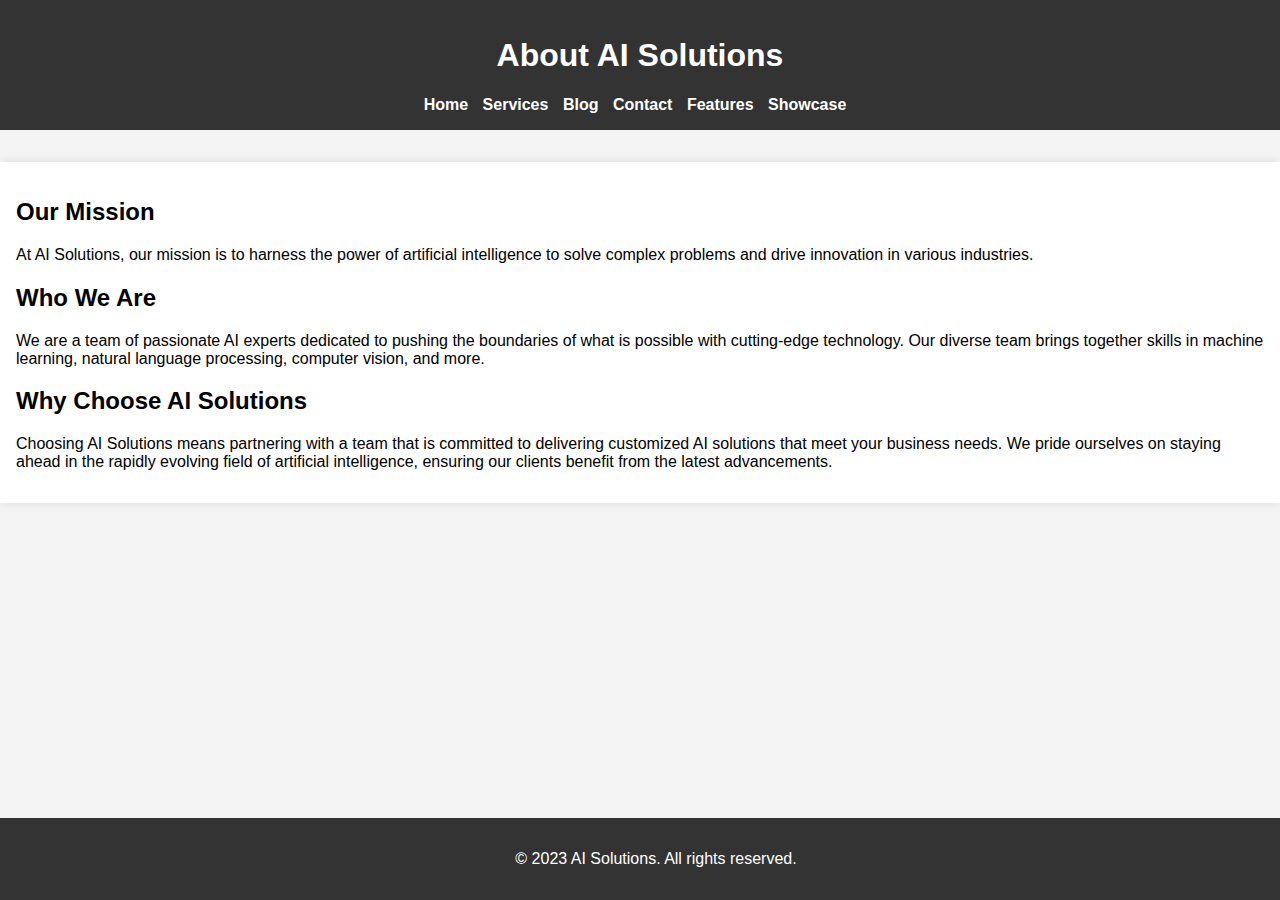
<file: index.html>
<!-- Similar structure as index.html with unique content for the About page -->
<!DOCTYPE html>
<html lang="en">
<head>
    <meta charset="UTF-8">
    <meta name="viewport" content="width=device-width, initial-scale=1.0">
    <link rel="stylesheet" href="styles.css">
    <title>About AI Solutions</title>
</head>
<body>
    <header>
        <h1>About AI Solutions</h1>
        <nav>
            <ul>
                <li><a href="index.html">Home</a></li>
                <li><a href="features.html">Services</a></li>
                <li><a href="blog.html">Blog</a></li>
                <li><a href="contact.html">Contact</a></li>
                <li><a href="features.html">Features</a></li>
                <li><a href="showcase.html">Showcase</a></li>
            </ul>
        </nav>
    </header>

    <section class="about-content">
        <h2>Our Mission</h2>
        <p>At AI Solutions, our mission is to harness the power of artificial intelligence to solve complex problems and drive innovation in various industries.</p>

        <h2>Who We Are</h2>
        <p>We are a team of passionate AI experts dedicated to pushing the boundaries of what is possible with cutting-edge technology. Our diverse team brings together skills in machine learning, natural language processing, computer vision, and more.</p>

        <h2>Why Choose AI Solutions</h2>
        <p>Choosing AI Solutions means partnering with a team that is committed to delivering customized AI solutions that meet your business needs. We pride ourselves on staying ahead in the rapidly evolving field of artificial intelligence, ensuring our clients benefit from the latest advancements.</p>
    </section>

    <footer>
        <p>&copy; 2023 AI Solutions. All rights reserved.</p>
    </footer>
</body>
</html>
</file>
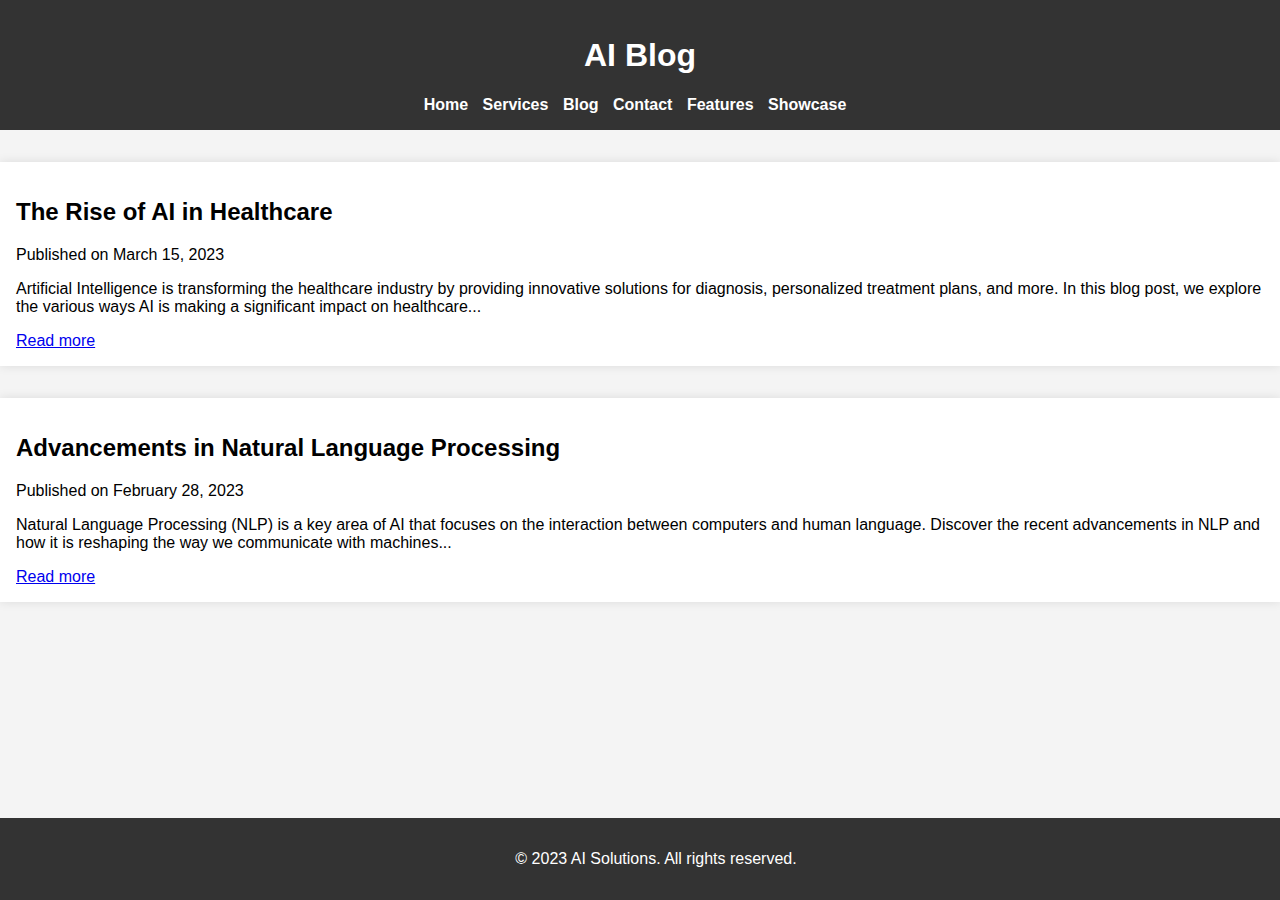
<file: blog.html>
<!DOCTYPE html>
<html lang="en">
<head>
    <meta charset="UTF-8">
    <meta name="viewport" content="width=device-width, initial-scale=1.0">
    <link rel="stylesheet" href="styles.css">
    <title>AI Blog</title>
</head>
<body>
    <header>
        <h1>AI Blog</h1>
        <nav>
            <ul>
                <li><a href="index.html">Home</a></li>
                
                <li><a href="services.html">Services</a></li>
                <li><a href="blog.html">Blog</a></li>
                <li><a href="contact.html">Contact</a></li>
                <li><a href="features.html">Features</a></li>
                <li><a href="showcase.html">Showcase</a></li>
            </ul>
        </nav>
    </header>

    <section class="blog-post">
        <h2>The Rise of AI in Healthcare</h2>
        <p class="post-meta">Published on March 15, 2023</p>
        <p>Artificial Intelligence is transforming the healthcare industry by providing innovative solutions for diagnosis, personalized treatment plans, and more. In this blog post, we explore the various ways AI is making a significant impact on healthcare...</p>
        <a href="blog-post1.html">Read more</a>
    </section>

    <section class="blog-post">
        <h2>Advancements in Natural Language Processing</h2>
        <p class="post-meta">Published on February 28, 2023</p>
        <p>Natural Language Processing (NLP) is a key area of AI that focuses on the interaction between computers and human language. Discover the recent advancements in NLP and how it is reshaping the way we communicate with machines...</p>
        <a href="blog-post2.html">Read more</a>
    </section>

    <!-- Add more blog posts as needed -->

    <footer>
        <p>&copy; 2023 AI Solutions. All rights reserved.</p>
    </footer>
</body>
</html>
</file>
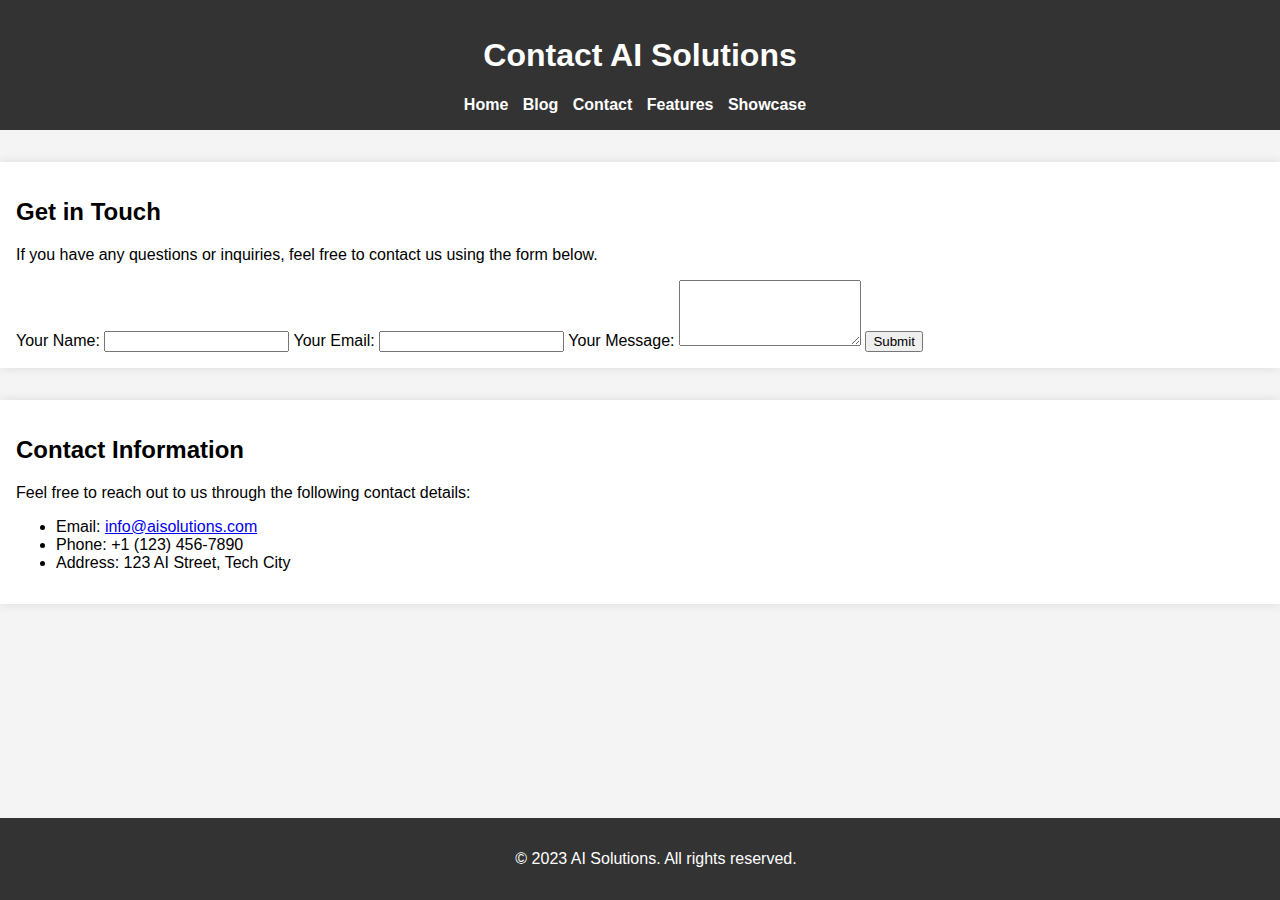
<file: contact.html>
<!-- Similar structure as index.html with unique content for the Contact page -->
<!DOCTYPE html>
<html lang="en">
<head>
    <meta charset="UTF-8">
    <meta name="viewport" content="width=device-width, initial-scale=1.0">
    <link rel="stylesheet" href="styles.css">
    <title>Contact AI Solutions</title>
</head>
<body>
    <header>
        <h1>Contact AI Solutions</h1>
        <nav>
            <ul>
                <li><a href="index.html">Home</a></li>
                <li><a href="blog.html">Blog</a></li>
                <li><a href="contact.html">Contact</a></li>
                <li><a href="features.html">Features</a></li>
                <li><a href="showcase.html">Showcase</a></li>
            </ul>
        </nav>
    </header>

    <section class="contact-form">
        <h2>Get in Touch</h2>
        <p>If you have any questions or inquiries, feel free to contact us using the form below.</p>

        <form action="submit_form.php" method="post">
            <label for="name">Your Name:</label>
            <input type="text" id="name" name="name" required>

            <label for="email">Your Email:</label>
            <input type="email" id="email" name="email" required>

            <label for="message">Your Message:</label>
            <textarea id="message" name="message" rows="4" required></textarea>

            <button type="submit">Submit</button>
        </form>
    </section>

    <section class="contact-info">
        <h2>Contact Information</h2>
        <p>Feel free to reach out to us through the following contact details:</p>

        <ul>
            <li>Email: <a href="mailto:info@aisolutions.com">info@aisolutions.com</a></li>
            <li>Phone: +1 (123) 456-7890</li>
            <li>Address: 123 AI Street, Tech City</li>
        </ul>
    </section>

    <footer>
        <p>&copy; 2023 AI Solutions. All rights reserved.</p>
    </footer>
</body>
</html>
</file>
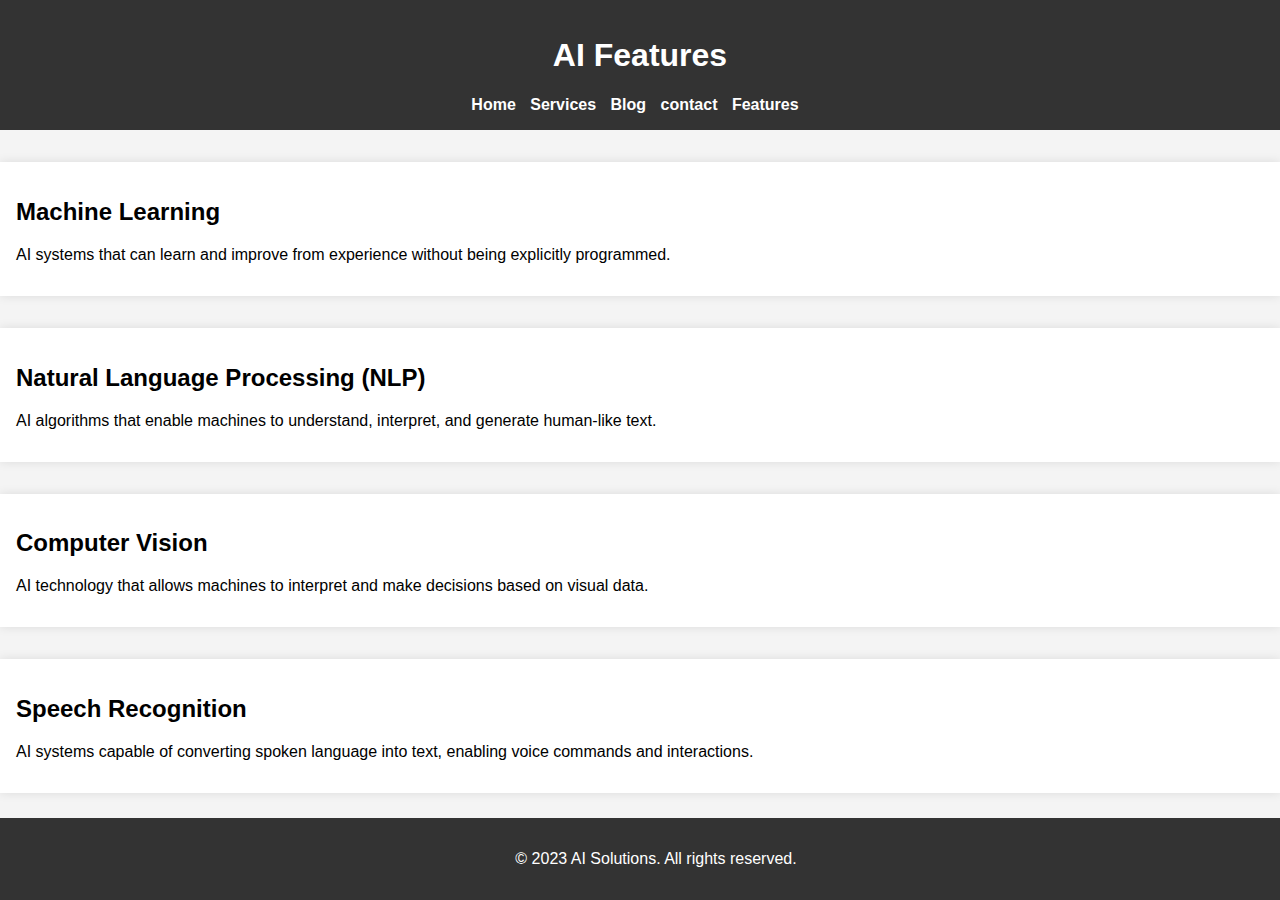
<file: features.html>
<!-- Similar structure as index.html with unique content for the Features page -->
<!DOCTYPE html>
<html lang="en">
<head>
    <meta charset="UTF-8">
    <meta name="viewport" content="width=device-width, initial-scale=1.0">
    <link rel="stylesheet" href="styles.css">
    <title>AI Features</title>
</head>
<body>
    <header>
        <h1>AI Features</h1>
        <nav>
            <ul>
                <li><a href="index.html">Home</a></li>
              
                <li><a href="services.html">Services</a></li>
                <li><a href="blog.html">Blog</a></li>
                <li><a href="contact.html">contact</a></li>
                <li><a href="features.html">Features</a></li>
            </ul>
        </nav>
    </header>

    <section class="feature">
        <h2>Machine Learning</h2>
        <p>AI systems that can learn and improve from experience without being explicitly programmed.</p>
    </section>

    <section class="feature">
        <h2>Natural Language Processing (NLP)</h2>
        <p>AI algorithms that enable machines to understand, interpret, and generate human-like text.</p>
    </section>

    <section class="feature">
        <h2>Computer Vision</h2>
        <p>AI technology that allows machines to interpret and make decisions based on visual data.</p>
    </section>

    <section class="feature">
        <h2>Speech Recognition</h2>
        <p>AI systems capable of converting spoken language into text, enabling voice commands and interactions.</p>
    </section>

    <!-- Add more features as needed -->

    <footer>
        <p>&copy; 2023 AI Solutions. All rights reserved.</p>
    </footer>
</body>
</html>
</file>
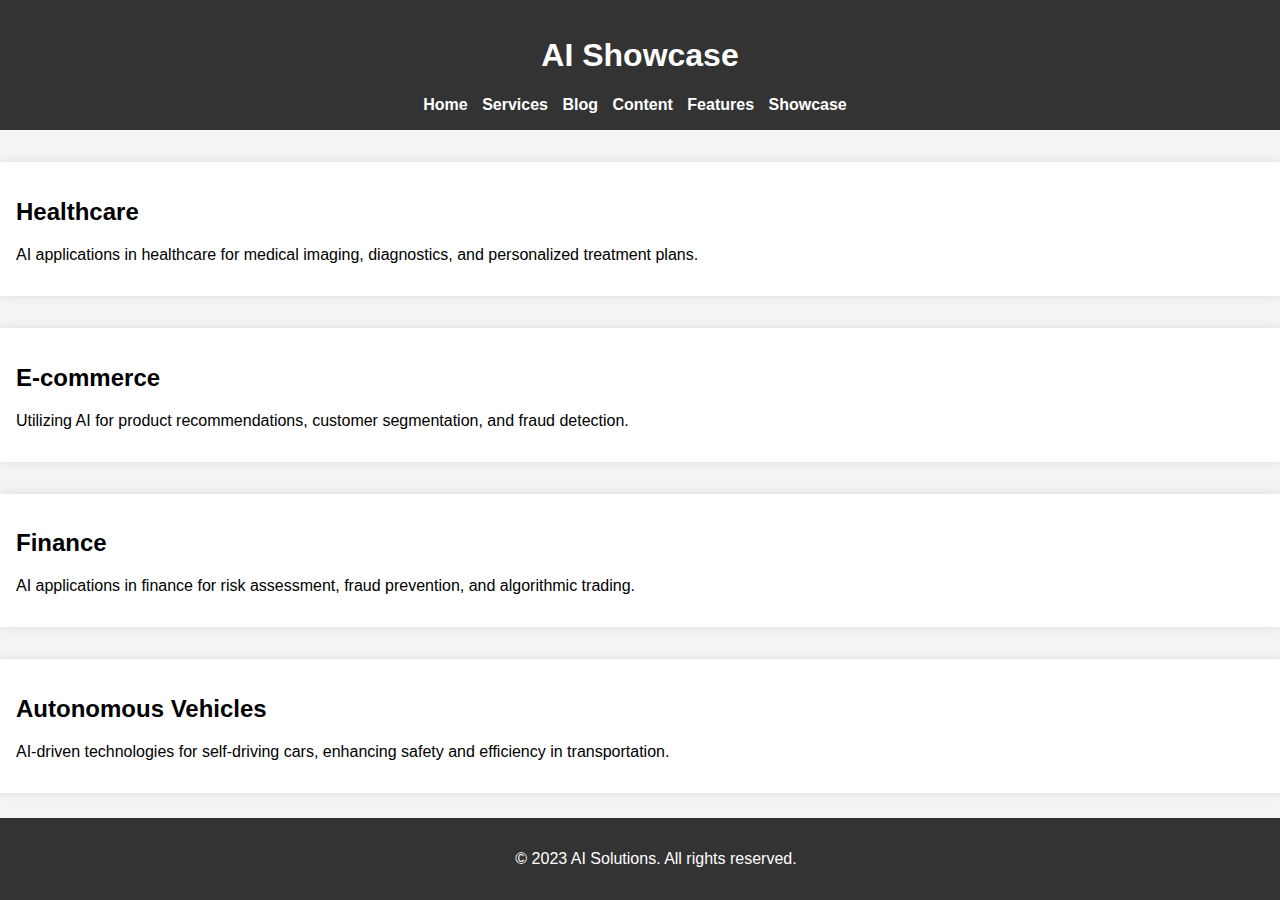
<file: showcase.html>
<!-- Similar structure as index.html with unique content for the Showcase page -->
<!DOCTYPE html>
<html lang="en">
<head>
    <meta charset="UTF-8">
    <meta name="viewport" content="width=device-width, initial-scale=1.0">
    <link rel="stylesheet" href="styles.css">
    <title>AI Showcase</title>
</head>
<body>
    <header>
        <h1>AI Showcase</h1>
        <nav>
            <ul>
                <li><a href="index.html">Home</a></li>
             
                <li><a href="services.html">Services</a></li>
                <li><a href="blog.html">Blog</a></li>
                <li><a href="content.html">Content</a></li>
                <li><a href="features.html">Features</a></li>
                <li><a href="showcase.html">Showcase</a></li>
            </ul>
        </nav>
    </header>

    <section class="application">
        <h2>Healthcare</h2>
        <p>AI applications in healthcare for medical imaging, diagnostics, and personalized treatment plans.</p>
    </section>

    <section class="application">
        <h2>E-commerce</h2>
        <p>Utilizing AI for product recommendations, customer segmentation, and fraud detection.</p>
    </section>

    <section class="application">
        <h2>Finance</h2>
        <p>AI applications in finance for risk assessment, fraud prevention, and algorithmic trading.</p>
    </section>

    <section class="application">
        <h2>Autonomous Vehicles</h2>
        <p>AI-driven technologies for self-driving cars, enhancing safety and efficiency in transportation.</p>
    </section>

    <!-- Add more showcase applications as needed -->

    <footer>
        <p>&copy; 2023 AI Solutions. All rights reserved.</p>
    </footer>
</body>
</html>
</file>
<file: styles.css>
body {
    font-family: Arial, sans-serif;
    margin: 0;
    padding: 0;
    background-color: #f4f4f4;
}

header {
    background-color: #333;
    color: #fff;
    text-align: center;
    padding: 1em;
}

nav {
    margin-top: 1em;
}

nav ul {
    list-style: none;
    padding: 0;
    margin: 0;
}

nav ul li {
    display: inline;
    margin-right: 10px;
}

nav a {
    text-decoration: none;
    color: #fff;
    font-weight: bold;
}

section {
    max-width: 1800px;
    margin: 2em auto;
    padding: 1em;
    background-color: #fff;
    box-shadow: 0 0 10px rgba(0, 0, 0, 0.1);
}

footer {
    background-color: #333;
    color: #fff;
    text-align: center;
    padding: 1em;
    position: fixed;
    bottom: 0;
    width: 100%;
}
</file>
